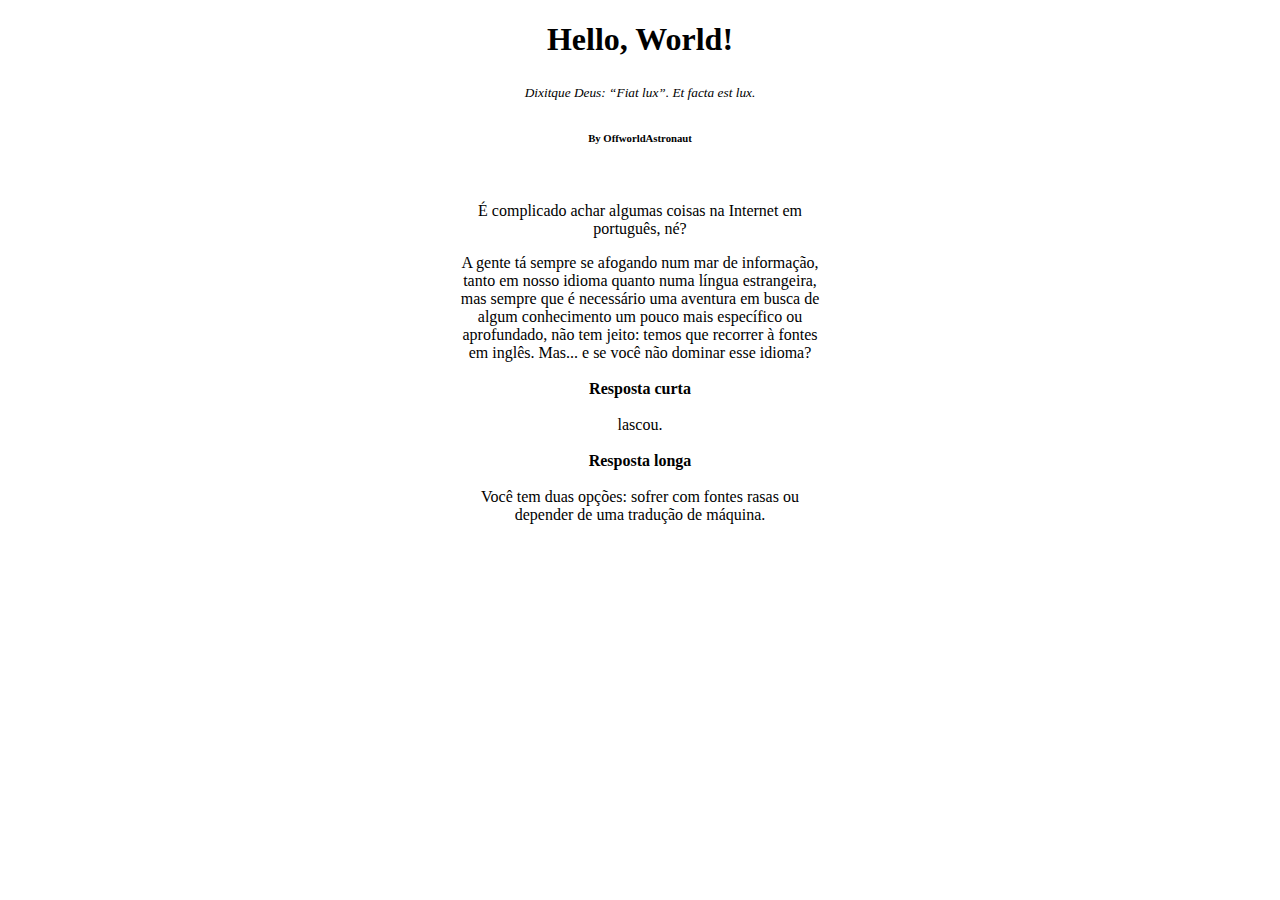
<file: entradas/helloworld.html>
<!DOCTYPE html>
<html lang="en">
<head>
    <meta charset="UTF-8">
    <meta name="viewport" content="width=device-width, initial-scale=1.0">
    <title>Hello, world!</title>
    <link rel="stylesheet" href="hw.css">
</head>
<body>
    <div class="titulo">
        <h1>Hello, World!</h1>
        <p id="apresentacao">Dixitque Deus: “Fiat lux”. Et facta est lux.</p>
        <h6>By OffworldAstronaut</h6>
        <br>
    </div>
    <div class="texto">
        <p>É complicado achar algumas coisas na Internet em português, né?</p>
        <p>A gente tá sempre se afogando num mar de informação, tanto em nosso idioma quanto numa língua estrangeira, 
            mas sempre que é necessário uma aventura em busca de algum conhecimento um pouco mais específico ou aprofundado,
            não tem jeito: temos que recorrer à fontes em inglês. Mas... e se você não dominar esse idioma?
            <br><br>
            <strong>Resposta curta</strong><br><br> lascou. <br><br>
            <strong>Resposta longa</strong><br><br> Você tem duas opções: sofrer com fontes rasas ou depender de uma tradução de máquina.
        </p>
    </div>
</body>
</html>
</file>
<file: entradas/hw.css>
.titulo { 
    text-align: center;
}

#apresentacao { 
    text-align: center;
    line-height: 2;
    font-style: italic;
    font-size: smaller;
}

.texto {
    text-align: justify;
    text-align: center;
    margin-left: 450px;
    margin-right: 450px;
 }
</file>
